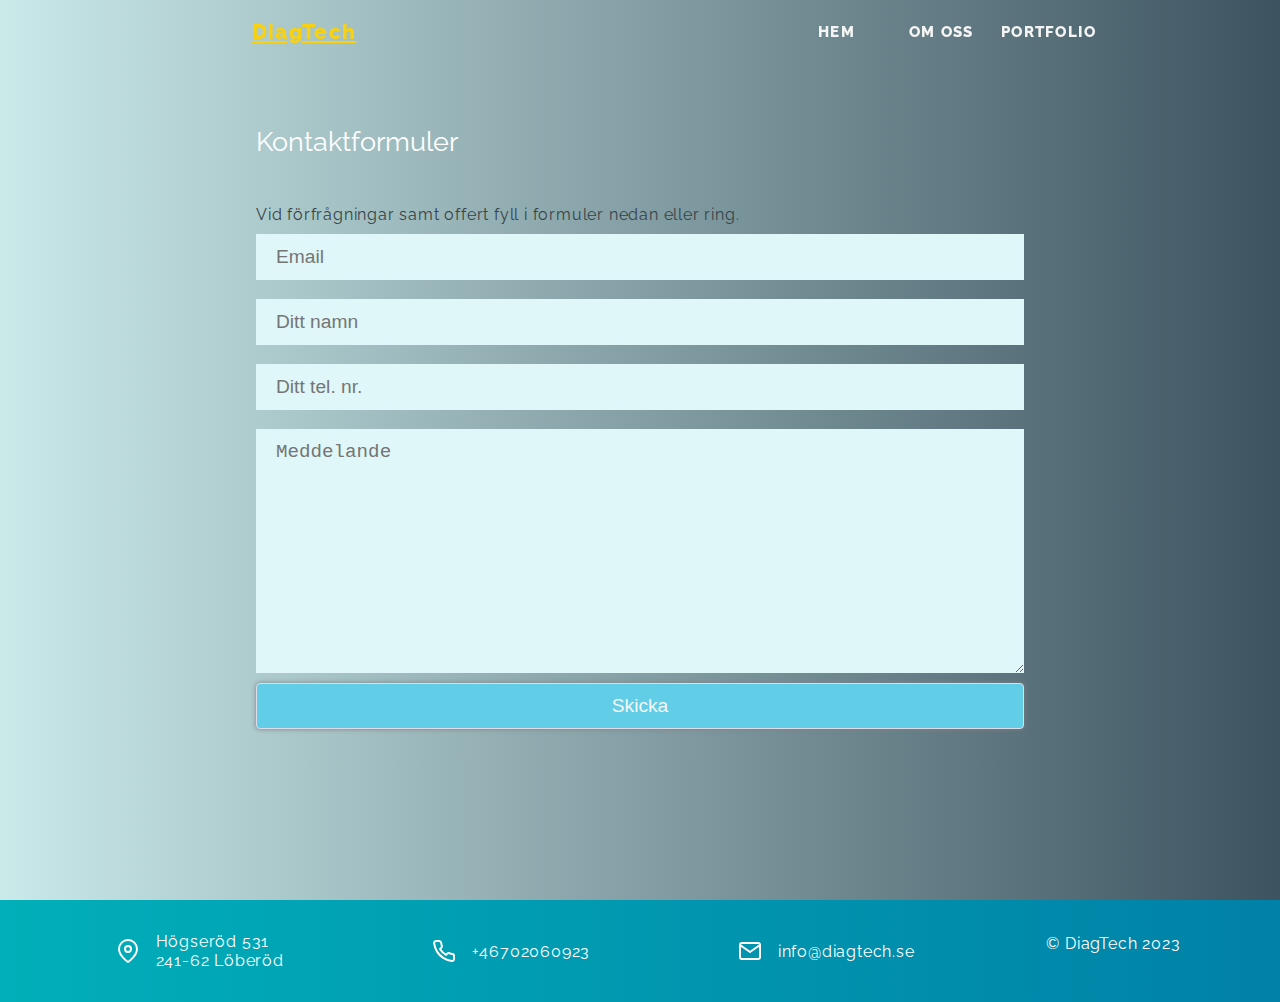
<file: contact.html>
<!DOCTYPE html>
<html lang="en">
  <head>
    <meta charset="UTF-8" />
    <meta http-equiv="X-UA-Compatible" content="IE=edge" />
    <meta name="viewport" content="width=device-width, initial-scale=1.0" />
    <title>DiagTech-kontakt</title>
    <meta
      name="description"
      content="Behöver du en professionell och snygg hemsida till ditt företag eller personliga projekt?
    Vi på DiagTech Webb är experter på att skapa olika typer av hemsidor. 
    Låt oss hjälpa dig att ta din online närvaro till nästa nivå - kontakta oss idag för en offert!"
    />
    <link rel="stylesheet" href="style.css" />
    <link rel="preconnect" href="https://fonts.googleapis.com" />
    <link rel="preconnect" href="https://fonts.gstatic.com" crossorigin />
    <link
      href="https://fonts.googleapis.com/css2?family=Raleway:ital,wght@0,200;0,300;0,400;0,600;0,700;0,900;1,400&display=swap"
      rel="stylesheet"
    />
  </head>
  <body>
    <div class="bg"></div>
    <div class="ios-bg"></div>
    <nav id="navbar">
      <div class="logo">
        <a href="#">DiagTech</a>
      </div>
      <ul class="nav-links" id="nav-links">
        <li><a href="index.html">HEM</a></li>
        <!-- <li><a href="index.html#services">TJÄNSTER</a></li> -->
        <li><a href="index.html#about">OM OSS</a></li>
        <li><a href="index.html#projects">PORTFOLIO</a></li>
      </ul>
      <div class="hamburger" id="hamburger">
        <div class="line1"></div>
        <div class="line2"></div>
        <div class="line3"></div>
      </div>
    </nav>
    <section class="contact">
      <div class="contact-container">
        <div class="contact-text">
          <h2>Kontaktformuler</h2>
          <p>Vid förfrågningar samt offert fyll i formuler nedan eller ring.</p>
        </div>
        <form action="https://formsubmit.co/info@diagtech.se" method="POST">
          <input type="email" name="email" required placeholder="Email" />
          <input type="text" name="name" required placeholder="Ditt namn" />
          <input type="tel" name="phone" required placeholder="Ditt tel. nr." />
          <textarea
            type="text"
            name="message"
            rows="10"
            required
            placeholder="Meddelande"
          ></textarea>
          <button type="submit">Skicka</button>
        </form>
      </div>
    </section>
    <footer>
      <div class="footer-card">
        <svg
          xmlns="http://www.w3.org/2000/svg"
          width="24"
          height="24"
          viewBox="0 0 24 24"
          fill="none"
          stroke="currentColor"
          stroke-width="2"
          stroke-linecap="round"
          stroke-linejoin="round"
          class="feather feather-map-pin"
        >
          <path d="M21 10c0 7-9 13-9 13s-9-6-9-13a9 9 0 0 1 18 0z"></path>
          <circle cx="12" cy="10" r="3"></circle>
        </svg>
        <p class="p-2">Högseröd 531<br />241-62 Löberöd</p>
      </div>
      <div class="footer-card">
        <svg
          xmlns="http://www.w3.org/2000/svg"
          width="24"
          height="24"
          viewBox="0 0 24 24"
          fill="none"
          stroke="currentColor"
          stroke-width="2"
          stroke-linecap="round"
          stroke-linejoin="round"
          class="feather feather-phone"
        >
          <path
            d="M22 16.92v3a2 2 0 0 1-2.18 2 19.79 19.79 0 0 1-8.63-3.07 19.5 19.5 0 0 1-6-6 19.79 19.79 0 0 1-3.07-8.67A2 2 0 0 1 4.11 2h3a2 2 0 0 1 2 1.72 12.84 12.84 0 0 0 .7 2.81 2 2 0 0 1-.45 2.11L8.09 9.91a16 16 0 0 0 6 6l1.27-1.27a2 2 0 0 1 2.11-.45 12.84 12.84 0 0 0 2.81.7A2 2 0 0 1 22 16.92z"
          ></path>
        </svg>
        <p class="p-2">+46702060923</p>
      </div>
      <div class="footer-card">
        <svg
          xmlns="http://www.w3.org/2000/svg"
          width="24"
          height="24"
          viewBox="0 0 24 24"
          fill="none"
          stroke="currentColor"
          stroke-width="2"
          stroke-linecap="round"
          stroke-linejoin="round"
          class="feather feather-mail"
        >
          <path
            d="M4 4h16c1.1 0 2 .9 2 2v12c0 1.1-.9 2-2 2H4c-1.1 0-2-.9-2-2V6c0-1.1.9-2 2-2z"
          ></path>
          <polyline points="22,6 12,13 2,6"></polyline>
        </svg>
        <p class="p-2">info@diagtech.se</p>
      </div>
      <p class="copy">&copy; DiagTech 2023</p>
    </footer>
    <script src="./script.js"></script>
  </body>
</html>
</file>
<file: style.css>
* {
  margin: 0;
  padding: 0;
  box-sizing: border-box;
}
html {
  scroll-behavior: smooth;
}
img {
  display: block;
}
body {
  background-image: linear-gradient(
    rgba(74, 119, 154, 0.781),
    white,
    white,
    white
  );
  font-family: "Raleway", sans-serif;
}
h1 {
  font-size: 3rem;
  color: rgb(255, 255, 255);
  font-weight: 600;
}
h2 {
  font-size: 1.7rem;
  color: rgb(255, 255, 255);
  font-weight: 400;
  padding: 0.8rem 0;
}
p {
  letter-spacing: 0.8px;
}
.logo a {
  font-size: 1.3rem;
  color: #f8d210;
  font-weight: 800;
  text-decoration: underline;
}
button {
  padding: 0.7rem 1rem;
  background-color: rgb(98, 205, 230);
  border: 1px solid rgb(221, 221, 233);
  color: whitesmoke;
  font-size: 1rem;
  border-radius: 4px;
  box-shadow: 0 0 0.3rem gray;
  transition: all 500ms;
}
button:hover {
  background-color: rgb(86, 167, 220);
  box-shadow: 0 0 0.1rem gray;
  border: 1px solid rgb(98, 158, 178);
}

/*===================
    Navbar
    =================== */
nav {
  height: 7vh;
  width: 100vw;
  display: flex;
  justify-content: space-around;
  align-items: center;
  position: fixed;
  top: 0;
  z-index: 9999;
  transition: all 400ms;
}
.bg-white {
  background-color: white;
  box-shadow: 2px 3px 6px white;
  height: 8vh;
}

.nav-links {
  display: flex;
  width: 25%;
  justify-content: space-around;
  align-items: center;
  list-style: none;
  color: whitesmoke;
}
.nav-links-gray {
  color: #b1a6a6;
}

nav ul li {
  min-width: 90px;
  text-align: center;
  margin: 0 3px;
  padding: 10px 0;
  transition: 0.5s;
}

nav a {
  text-decoration: none;
  font-size: 0.96rem;
  letter-spacing: 1.3px;
  color: inherit;
  font-weight: 800;
  transition: all 600ms;
}
nav a:hover {
  color: orange;
}

.logo {
  display: flex;
  justify-content: center;
  align-items: center;
  width: 16rem;
}

.logo img {
  width: 100%;
}

.hamburger {
  display: none;
  cursor: pointer;
}

.hamburger div {
  width: 23px;
  height: 3px;
  margin: 4px;
  background-color: rgba(42, 40, 38, 0.404);
  transition: all 0.3s ease;
}

@media screen and (max-width: 768px) {
  .hamburger {
    display: block;
  }
  body {
    overflow-x: hidden;
  }
  nav {
    position: fixed;
  }
  .nav-links {
    position: absolute;
    right: 0px;
    height: 80vh;
    top: 7vh;
    background-color: #242924b1;
    display: flex;
    flex-direction: column;
    width: 45%;
    transform: translateX(100%);
    transition: transform 0.5s ease-in;
    opacity: 0.9;
  }
  .nav-links li {
    opacity: 0;
  }
  .logo {
    width: 120px;
    height: 50px;
  }
  .logo a {
    font-size: 1.2rem;
  }
}

.nav-active {
  transform: translateX(0%);
}

@-webkit-keyframes navLinkFade {
  from {
    opacity: 0;
    transform: translateX(50px);
  }
  to {
    opacity: 1;
    transform: translateX(0px);
  }
}

@keyframes navLinkFade {
  from {
    opacity: 0;
    transform: translateX(50px);
  }
  to {
    opacity: 1;
    transform: translateX(0px);
  }
}

.toggle .line1 {
  transform: rotate(-45deg) translate(-5px, 5px);
}

.toggle .line2 {
  opacity: 0;
}

.toggle .line3 {
  transform: rotate(45deg) translate(-5px, -5px);
}

/*===================
    Splach
    =================== */

.ios-bg {
  position: fixed;
  top: 0;
  right: 0;
  width: 100%;
  height: 75vh;
  background-image: url("./images/background.jpg");
  background-color: rgba(0, 0, 0, 0.6);
  background-blend-mode: multiply;
  background-size: cover;
  background-position: center;
  -webkit-background-size: cover;
  -o-background-size: cover;
  z-index: -1;
}
.splash {
  height: 75vh;
  display: flex;
  justify-items: start;
  align-items: end;
}
.splash-text {
  padding-left: 3rem;
  padding-bottom: 2rem;
}
.splash-text p {
  font-size: 1.3rem;
  color: aliceblue;
}
@media screen and (max-width: 1024px) {
  h1 {
    font-size: 3rem;
  }
  .ios-bg {
    width: 100vw;
    height: 90vh;
  }
  .splash {
    height: 90vh;
    align-items: end;
  }
}

/*===================
    Services
    =================== */

.services {
  height: 45vh;
  background-image: linear-gradient(
    to left,
    rgb(53, 79, 92),
    rgb(232, 250, 250)
  );
  color: rgb(54, 67, 70);
  display: flex;
  justify-content: center;
  align-items: center;
  flex-direction: column;
}
.service-container {
  max-width: 1240px;
  margin-top: 1rem;
}
.services-text {
  width: 100%;
  height: 7rem;
  display: flex;
  justify-content: flex-start;
  align-items: center;
}
/* .services-text h2 {
  font-size: 2.2rem;
  padding-top: 6rem;
  padding-bottom: 3rem;
} */
.service-card-container {
  display: flex;
  justify-content: space-between;
  align-items: center;
  padding-bottom: 2rem;
}
.card-image {
  width: 35%;
  padding: 1rem;
}
.card-image img {
  width: 100%;
  height: auto;
  border-radius: 50%;
}
.service-card {
  width: 30%;
  background-color:transparent;
  display: flex;
  flex-direction: column;
  justify-content: center;
  align-items: center;
  transition: all 500ms;
}
.service-card p {
  padding: 1.5rem;
}
@media screen and (max-width: 1024px) {
  .services {
    height: auto;
    border-radius: 0;
  }
  .service-card-container {
    flex-direction: column;
    height: auto;
  }
  .service-container {
    height: auto;
    margin: 2rem;
  }
  .service-card {
    width: 88%;
  }
  .services-text {
    justify-content: center;
  }
}
@media screen and (max-width: 640px) {
  .service-container {
    padding: 0;
  }
}

/*===================
    About
    =================== */

.about {
  width: 100%;
  min-height: 85vh;
  background-image: linear-gradient(rgb(255, 255, 255), rgb(241, 246, 246));
}
.about-container {
  max-width: 1240px;
  margin-inline: auto;
  display: flex;
  justify-content: space-evenly;
  align-items: center;
  flex-wrap: wrap;
  gap: 2rem;
  padding: 5rem 2rem;
}

.about-card {
  flex: 1 1 35%;
}
.about-card img {
  width: 100%;
  padding: 1rem;
}
.about-container h2 {
  padding: 3rem 2rem;
  color: rgb(29, 27, 27);
}
.about-container p {
  padding: 1rem 2rem;
  font-weight: 600;
  color: rgb(29, 27, 27);
}
.about-container ul {
  padding: 1rem 3.6rem;
}
.about-container li {
  padding: 0.5rem;
}
.about-container button{
  margin-top: 1rem;
  margin-left: 2rem;
}
@media screen and (max-width: 1024px) {
  .about-container {
    flex-direction: column;
    flex-wrap: nowrap;
    height: auto;
  }
  .about-card {
    padding: 0;
  }
  .about-container h2 {
    padding: 2rem 0;
  }
  .about-container p {
    padding: 0.5rem 0rem;
    font-weight: 600;
  }
  .about-container ul {
    padding: 1rem 1.5rem;
  }
  .about-container button{
    margin-left: 0;
  }
}
/*===================
    Projects
    =================== */
.projects {
  width: 100%;
  min-height: 70vh;
  background-image: linear-gradient(
    to right,
    rgb(53, 79, 92),
    rgb(232, 250, 250)
  );
}
.project-container {
  max-width: 1240px;
  margin-inline: auto;
  display: flex;
  justify-content: space-evenly;
  align-items: center;
  flex-wrap: wrap;
  padding: 5rem 2rem;
}

.project-card {
  flex: 1 1 35%;
  position: relative;
}
.project-card button {
  margin: 1rem 2.5rem;
}
.project-card-overlay {
  position: absolute;
  background-color: #0088a700;
  top: 0;
  left: 0;
  width: 100%;
  height: 100%;
  display: flex;
  justify-content: center;
  align-items: center;
  transition: all 500ms;
  cursor: pointer;
}
.project-card-overlay h2 {
  opacity: 0;
  transition: all 400ms;
}
.project-card-overlay a{
  text-decoration: none;
}
.project-card-overlay:hover {
  background-color: #0088a7a9;
}
.project-card-overlay h2:hover {
  opacity: 1;
}
.project-card img {
  width: 100%;
}
.project-card h2 {
  padding: 0 2.5rem;
}

@media screen and (max-width: 1024px) {
  .project-container {
    flex-direction: column;
    flex-wrap: nowrap;
    height: auto;
  }
  .project-card {
    padding: 0.5rem 0;
  }
  .project-container h2 {
    padding: 2rem 0;
  }
}
/*===================
       Contact
    =================== */
.contact {
  height: 100vh;
  background-image: linear-gradient(
    to left,
    rgb(61, 84, 96),
    rgb(202, 233, 233)
  );
  color: rgb(54, 67, 70);
  display: flex;
  justify-content: center;
  align-items: center;
  flex-direction: column;
}
.contact-container {
  width: 60%;
  height: 90vh;
  padding: 2rem 0;
}
.contact-text h2{
  padding: 3rem 0;
}
.contact button {
  font-size: 1.2rem;
  
}

.contact button:focus {
  box-shadow: 0px 0px 9px #ada8a8;
  cursor: pointer;
}

form {
  display: flex;
  flex-direction: column;
}

input,
textarea {
  font-size: 1.2rem;
  margin: 0.6rem 0;
  padding: 12px 20px;
  border: none;
  background-color: #dff7f8;
}

@media screen and (max-width: 1024px) {
  .services {
    height: auto;
    border-radius: 0;
  }
  .service-card-container {
    flex-direction: column;
    height: auto;
  }
  .service-container {
    height: auto;
  }
  .service-card {
    width: 88%;
  }
  .services-text {
    justify-content: center;
  }
}
@media screen and (max-width: 640px) {
  .service-container {
    padding: 0;
  }
}

@media screen and (max-width: 769px) {
  .contact-container {
    width: 90%;
    height: auto;
  }
  .contact h4 {
    font-size: 1rem;
  }
  input,
  textarea {
    border: 1px solid #ccc5c5;
    box-shadow: none;
  }
  .contact button {
    box-shadow: none;
    border: 1px solid #ccc5c5;
  }
}
/*===================
    Footer
    =================== */
footer {
  display: flex;
  justify-content: space-evenly;
  align-items: center;
  color: white;
  background-image: linear-gradient(to right, #00afb9, #0081a7);
}
.copy {
  padding-bottom: 1rem;
}
.p-2 {
  padding: 0 1rem;
}
.footer-card {
  display: flex;
  justify-content: center;
  align-items: center;
  padding: 2rem 1rem;
}
@media screen and (max-width: 769px) {
  footer {
    flex-direction: column;
  }
}
</file>
